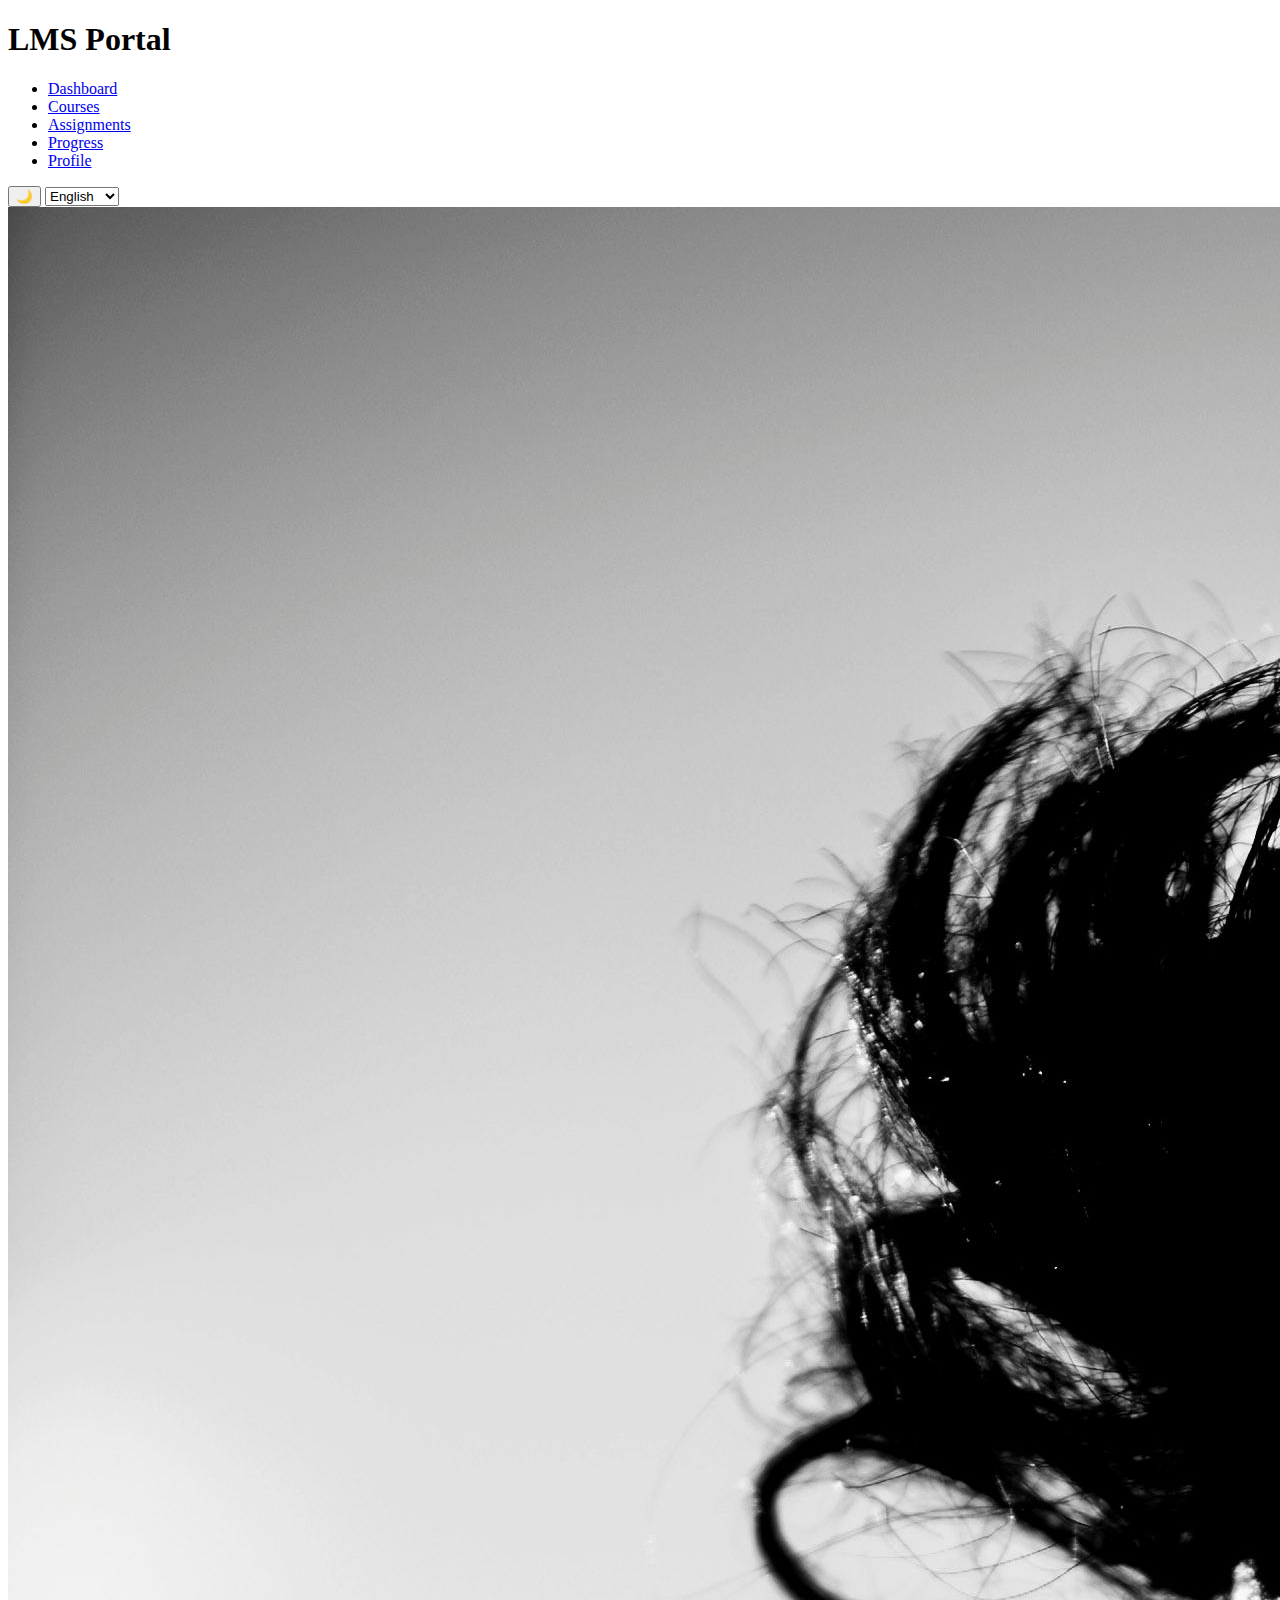
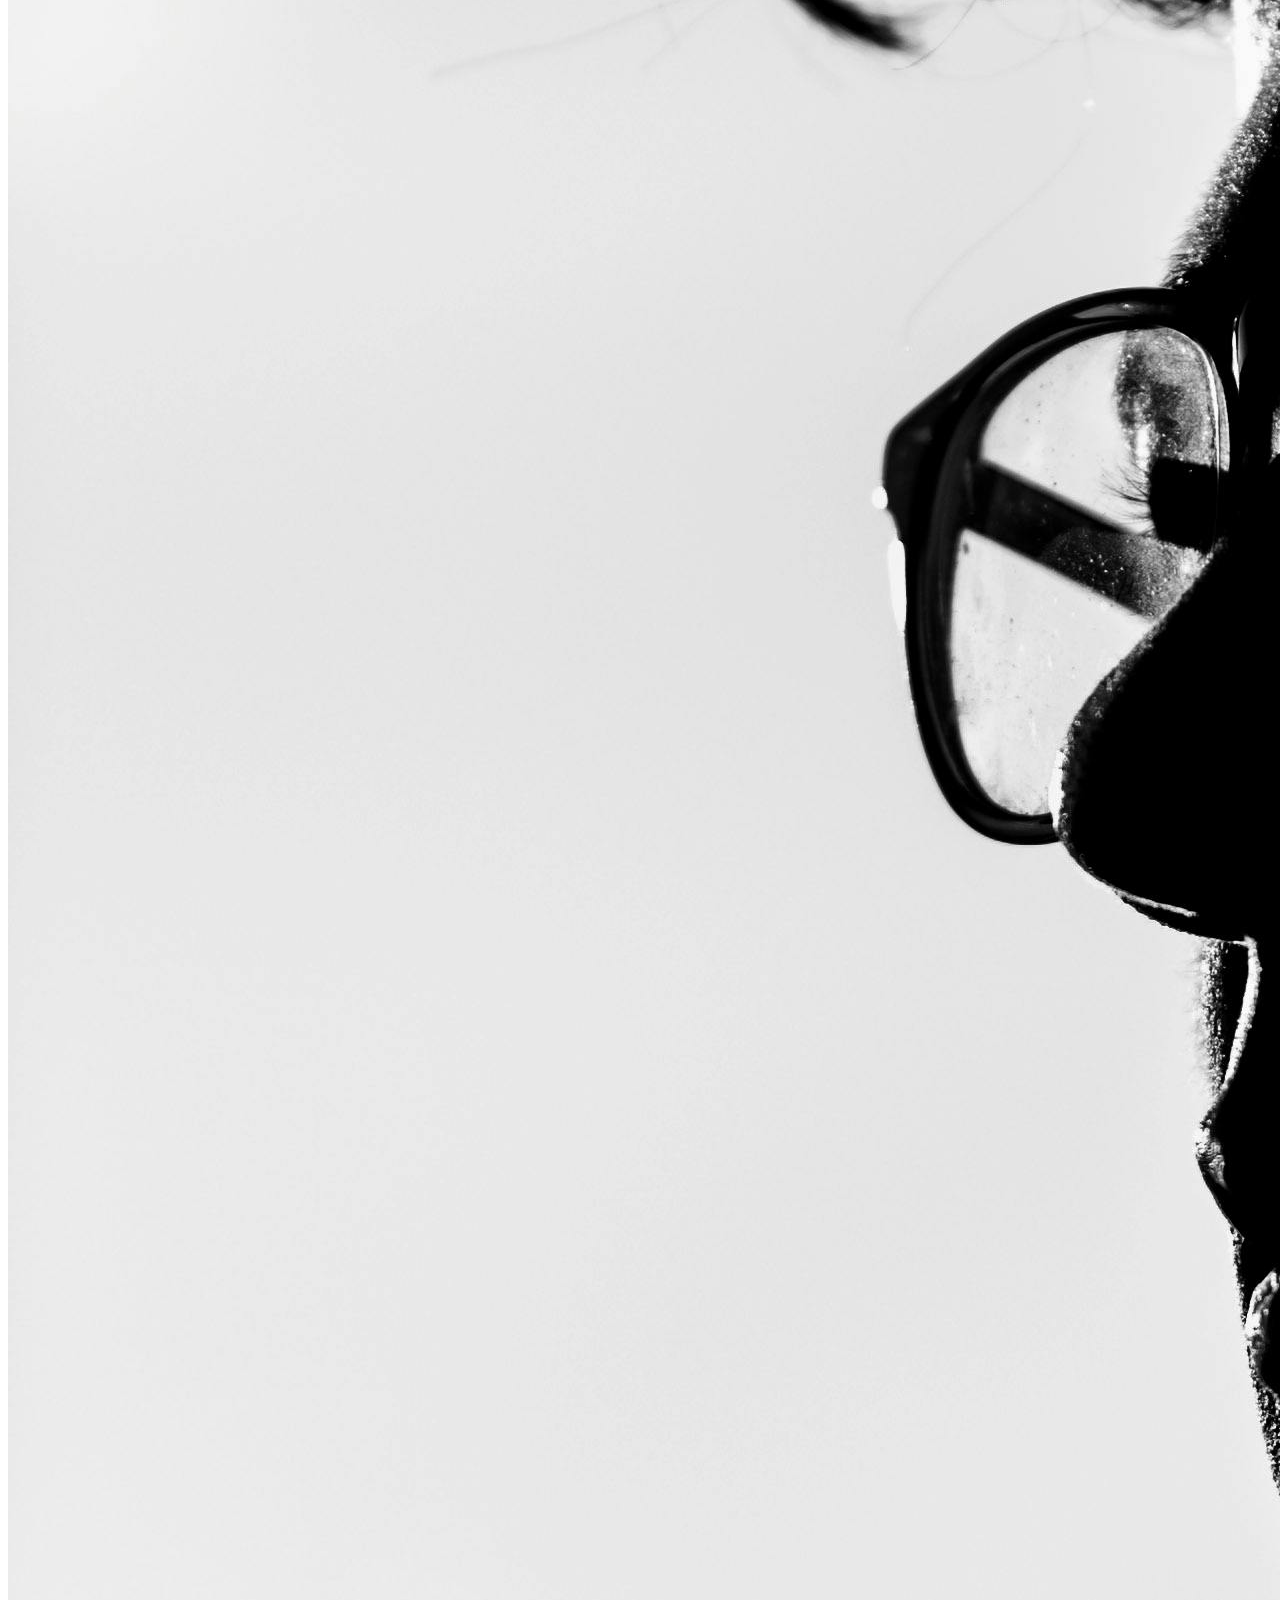
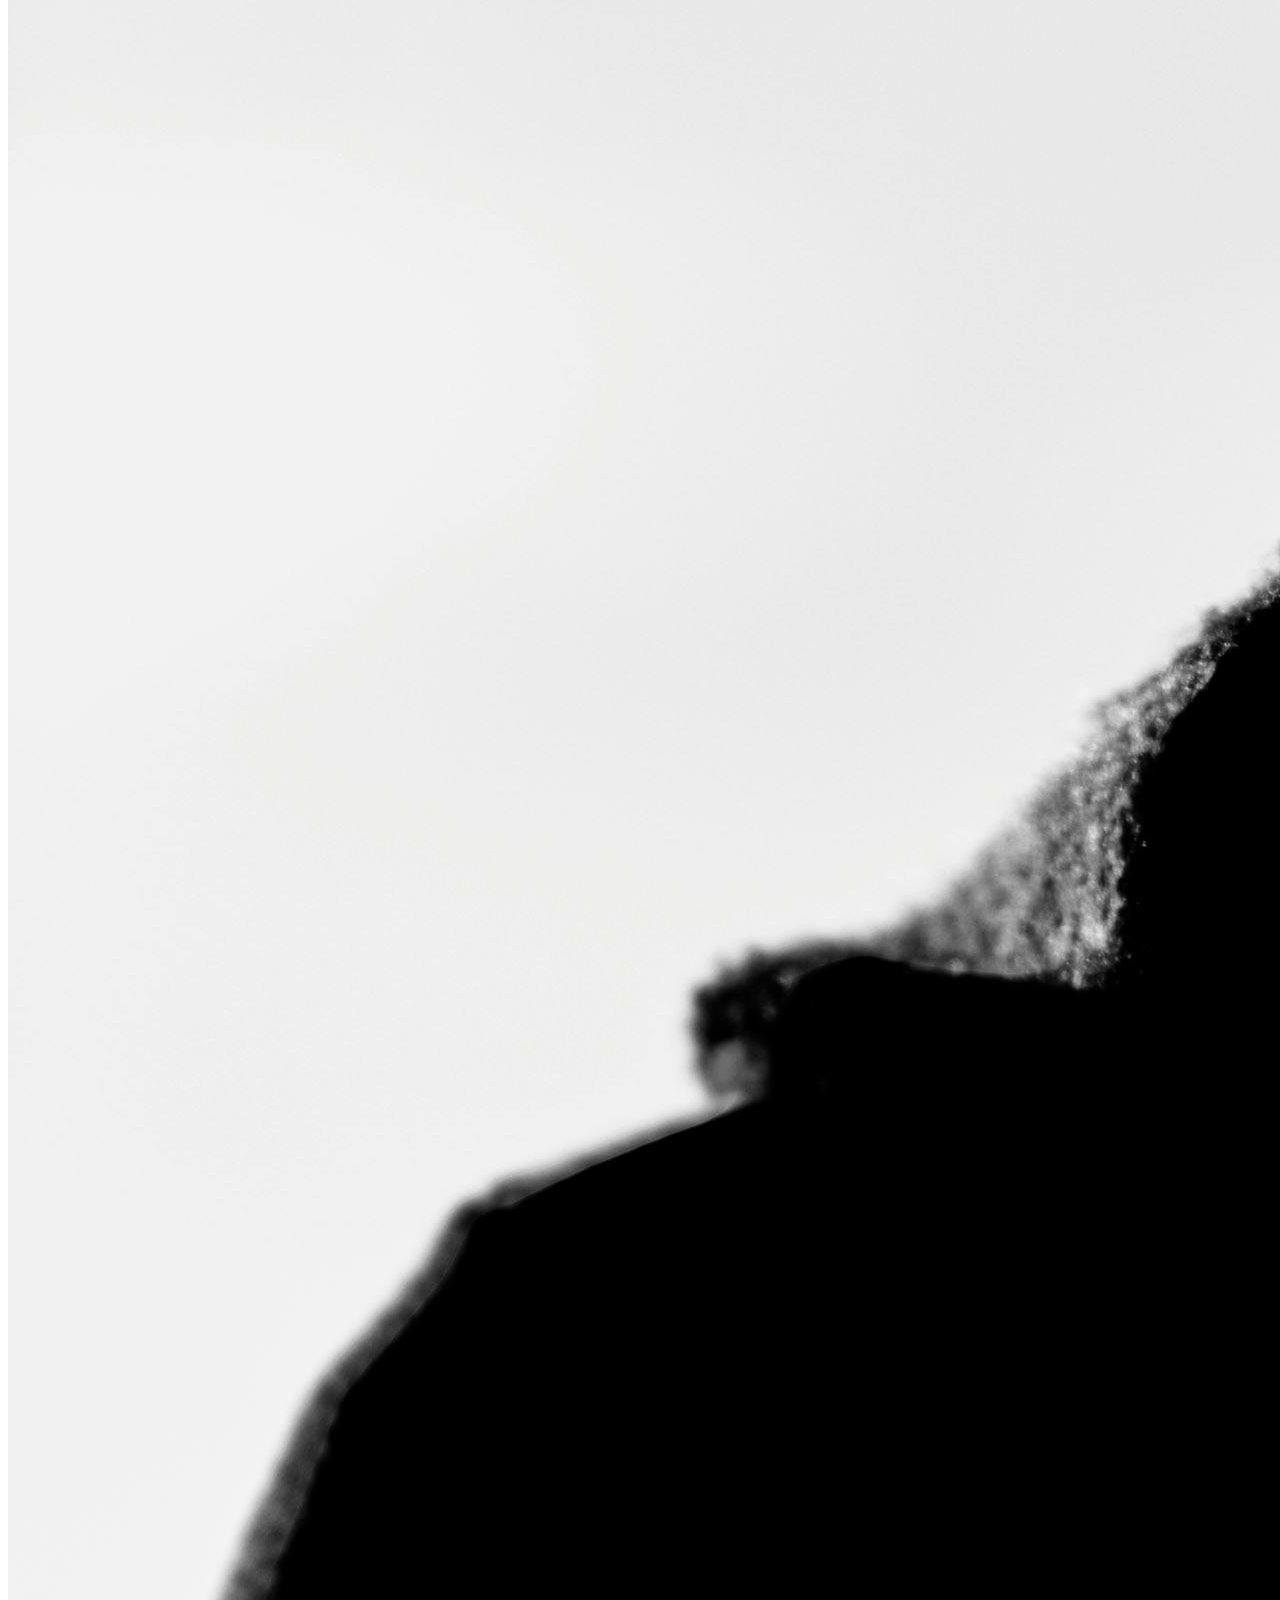
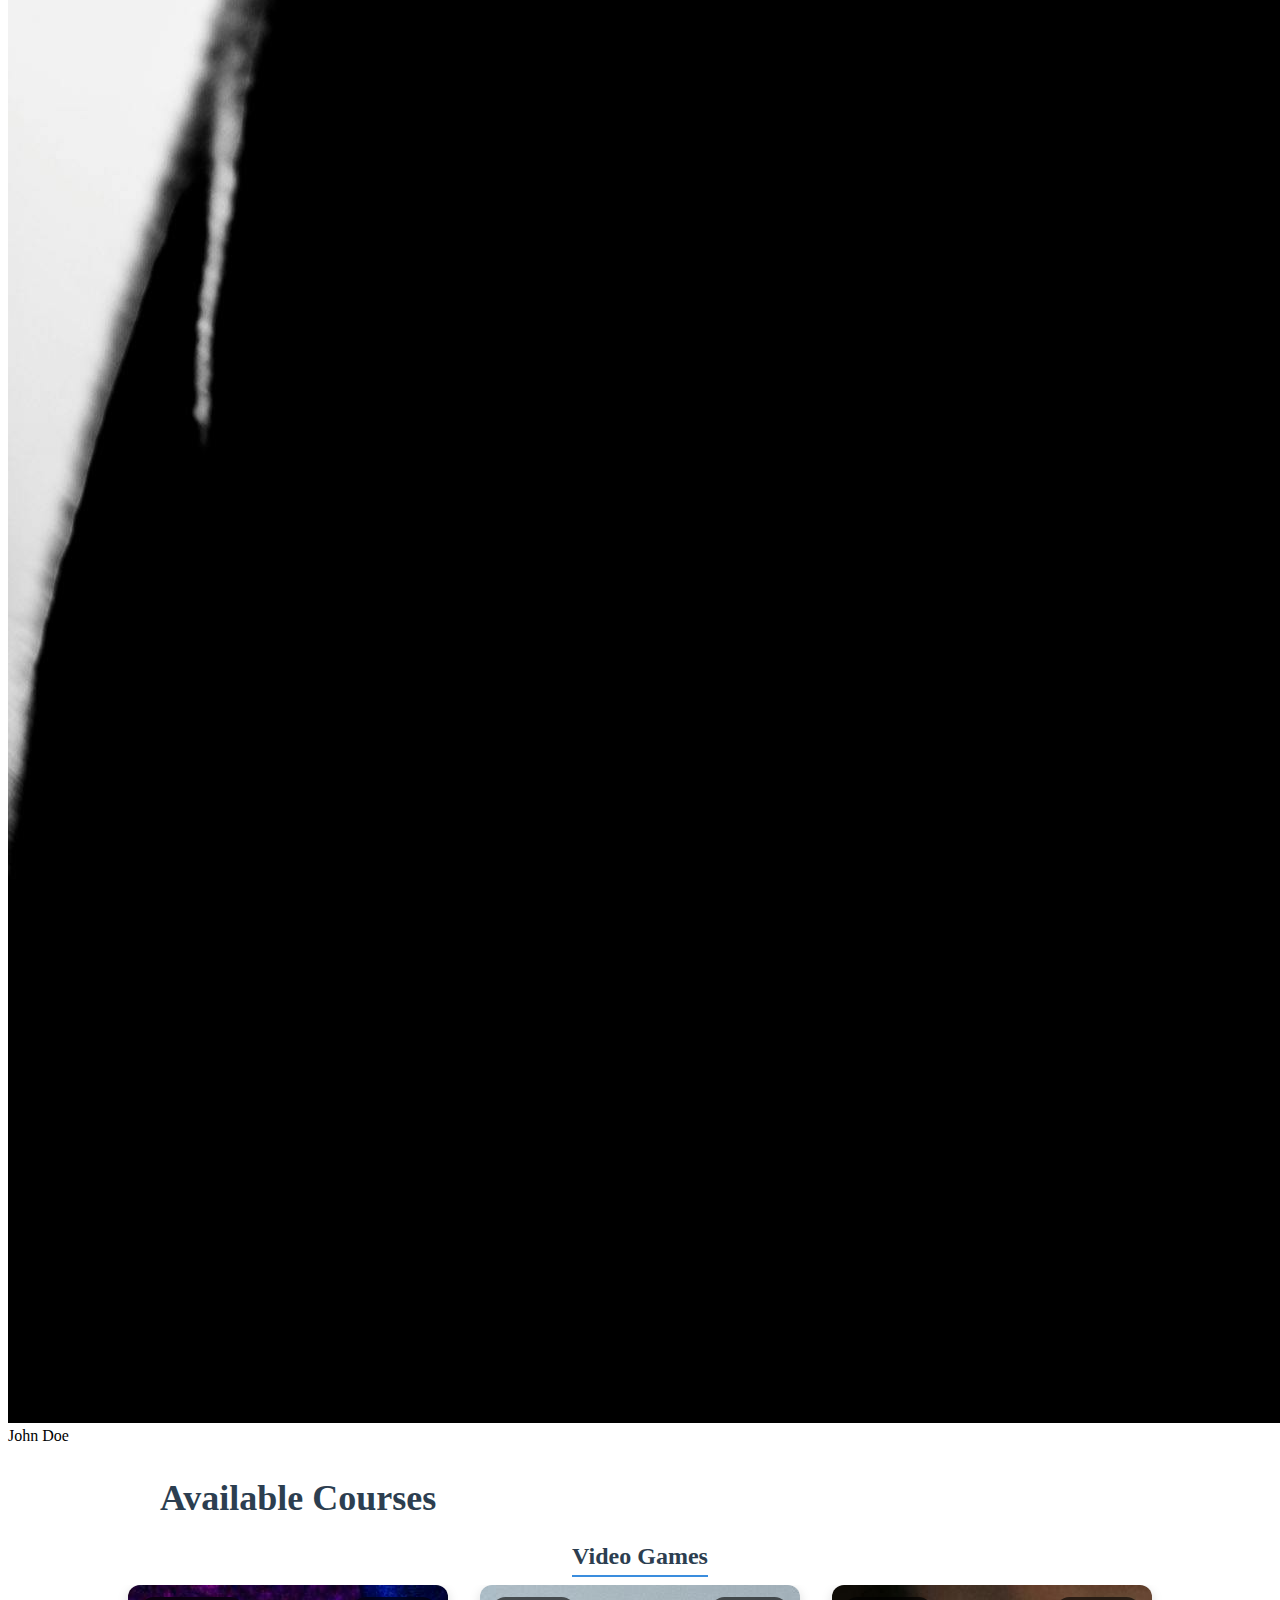
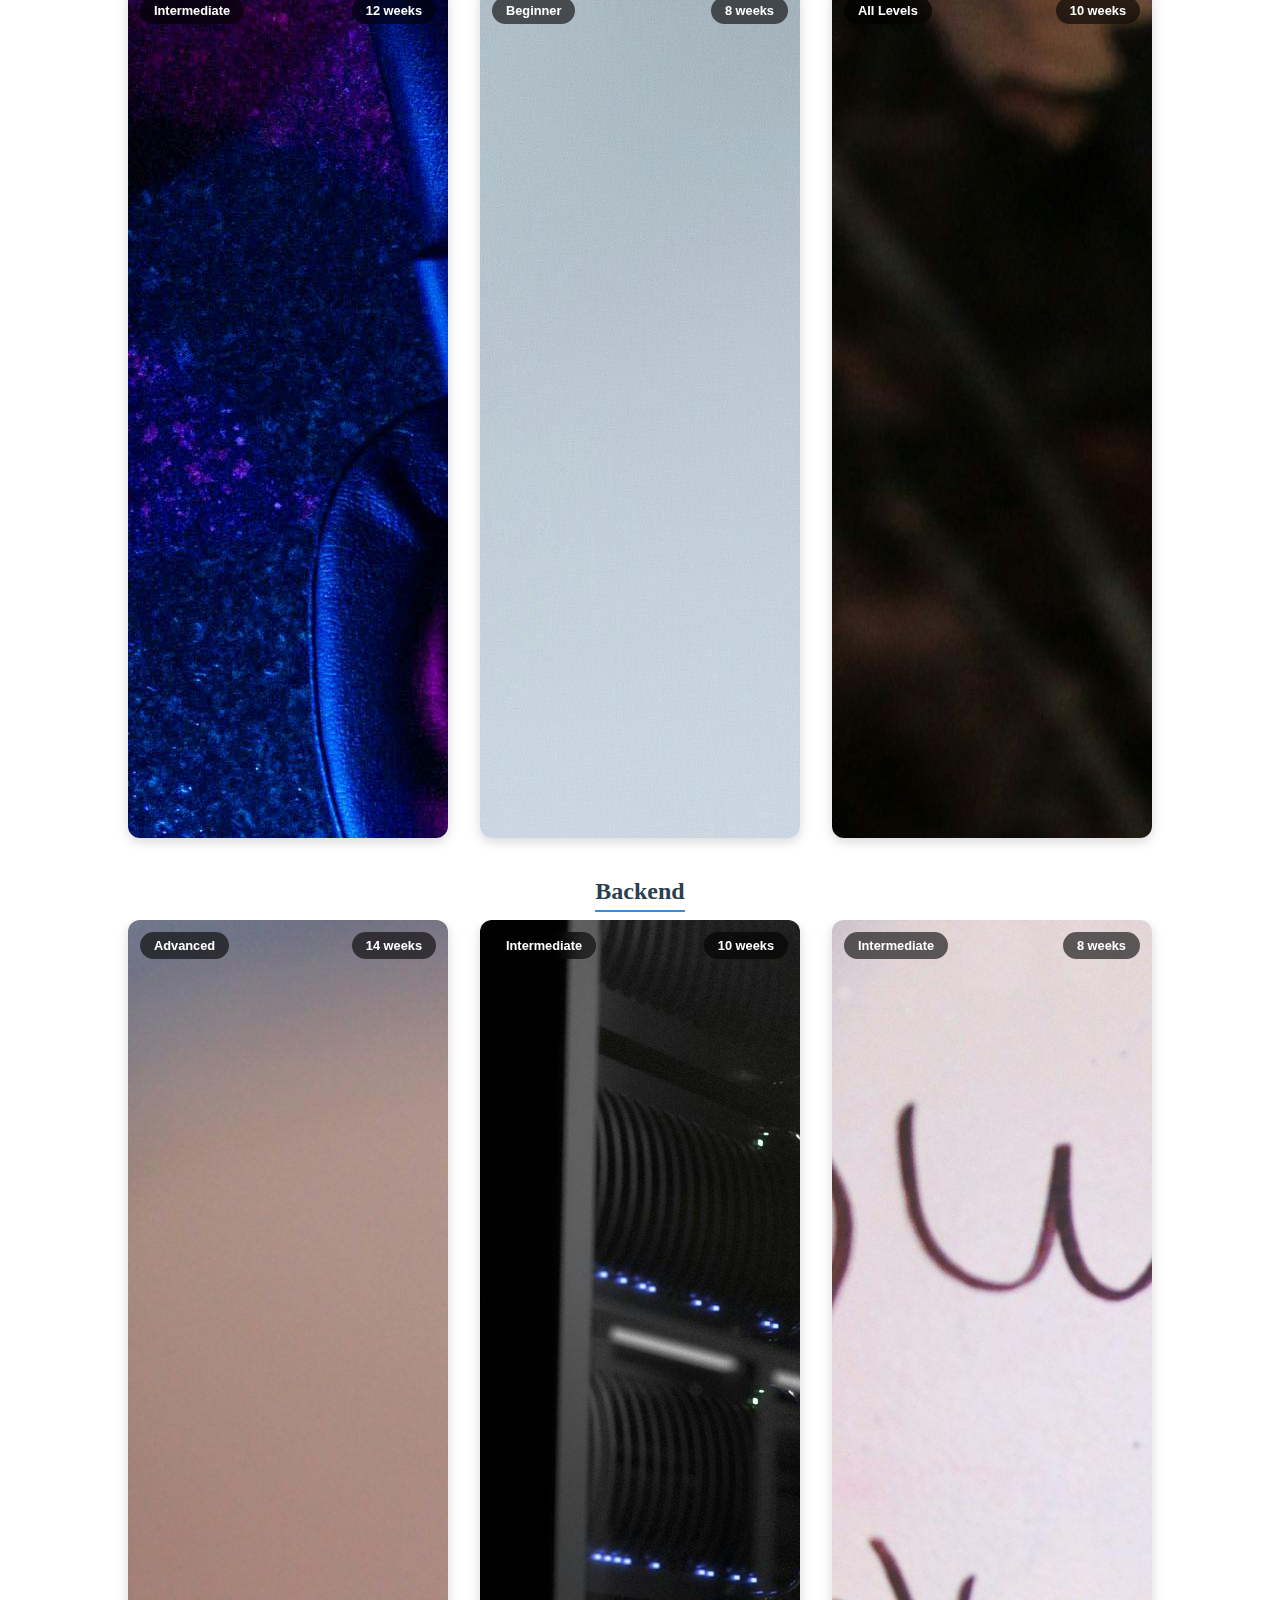
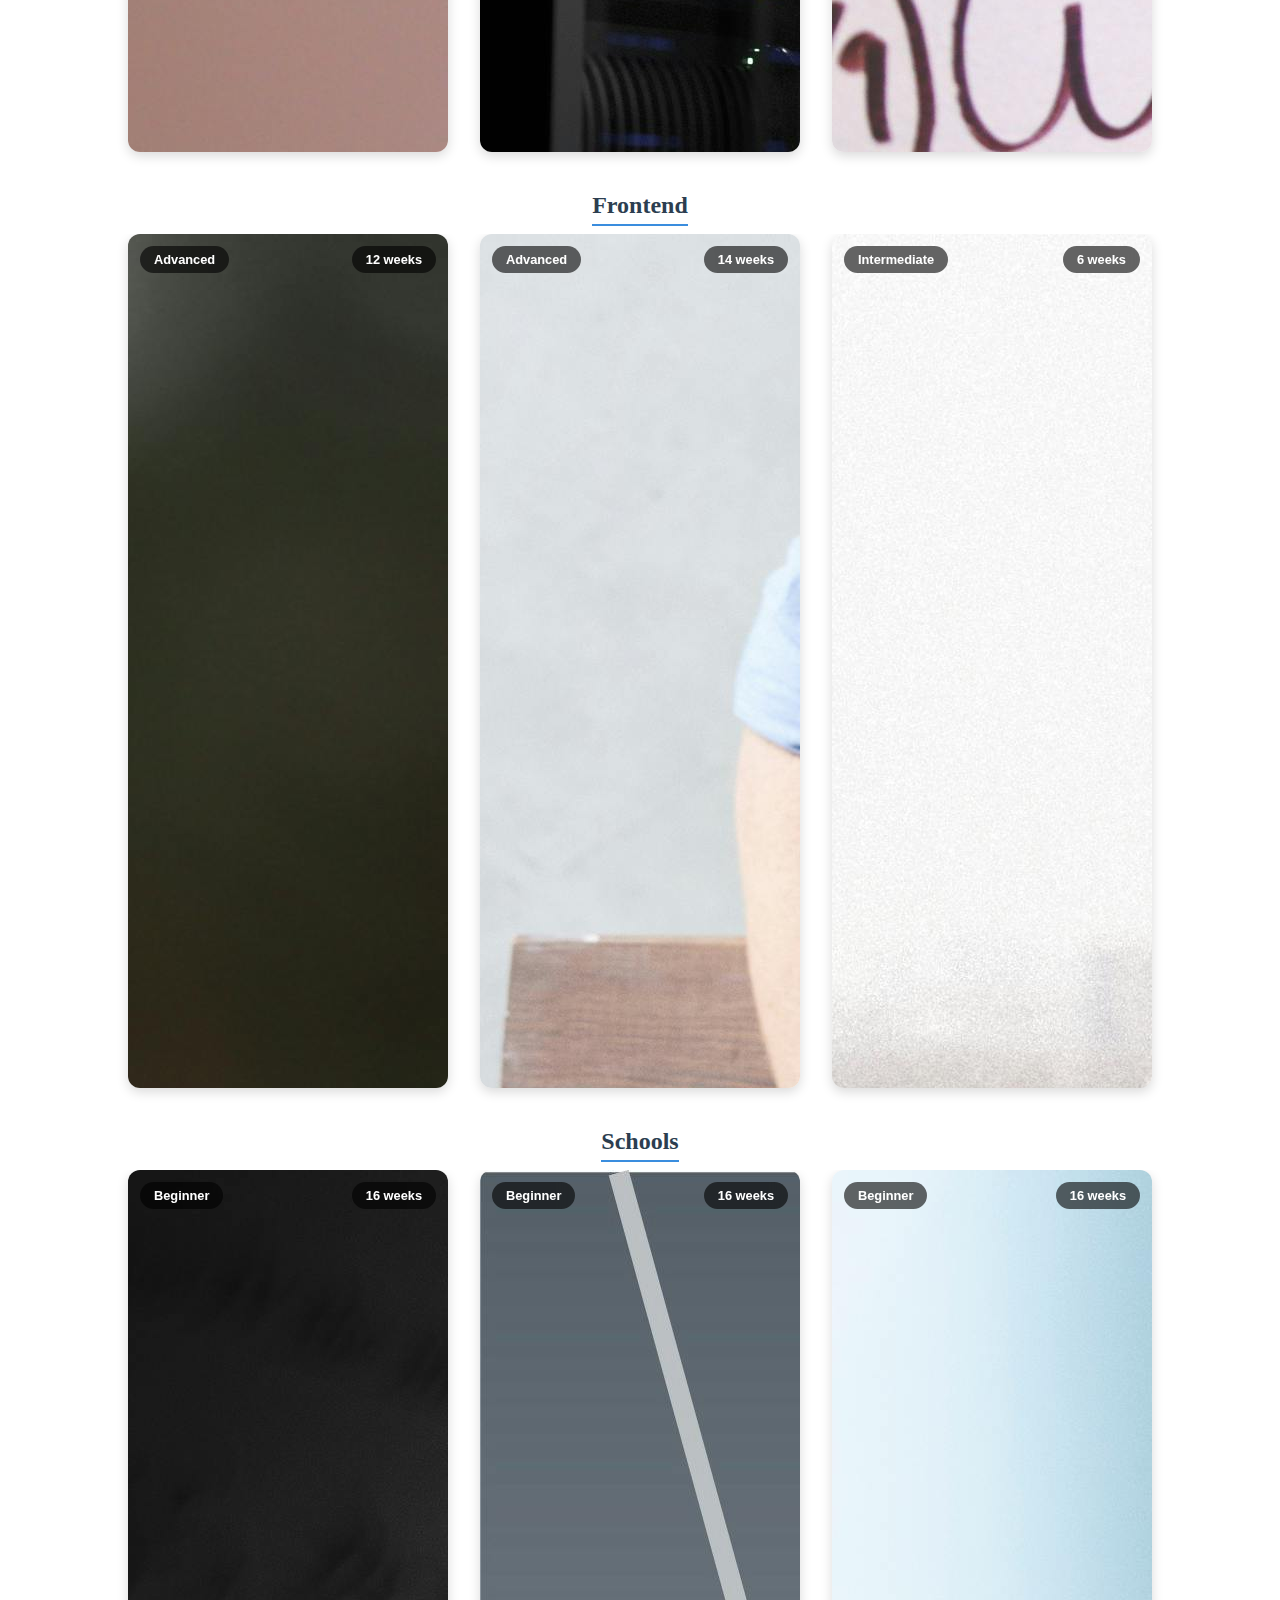
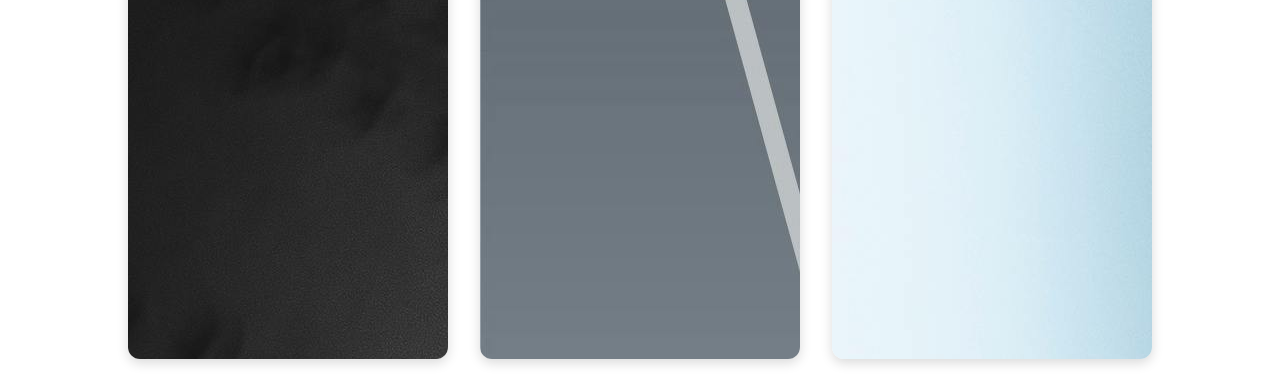
<file: HTML/Courses.html>
<!DOCTYPE html>
<html lang="en">
<head>
    <meta charset="UTF-8">
    <meta name="viewport" content="width=device-width, initial-scale=1.0">
    <title>LMS Portal - Courses</title>
    <link rel="stylesheet" href="../css/Courses.css">
    <link rel="stylesheet" href="https://cdnjs.cloudflare.com/ajax/libs/font-awesome/6.0.0-beta3/css/all.min.css">
</head>
<body>

    <header class="encabezado">
        <h1>LMS Portal</h1>
        <div class="nav-contenedor">
            <nav>
                <ul class="nav-menu">
                    <li><a href="../index.html" >Dashboard</a></li>
                    <li><a href="../HTML/Courses.html" class="activo">Courses</a></li>
                    <li><a href="../HTML/Assignments.html">Assignments</a></li>
                    <li><a href="../HTML/Progress.html">Progress</a></li>
                    <li><a href="../HTML/Profile.html">Profile</a></li>
                </ul>
            </nav>
            <div class="controles">
                <button id="CambioDeModo" aria-label="Cambiar modo oscuro">🌙</button>
                <label for="language-select"></label>
                <select id="language-select">
                    <option value="en">English</option>
                    <option value="es">Español</option>
                    <option value="fr">Français</option>
                </select>
                <div class="foto-label">
                    <img src="../IMG/Courses/Perfil.jpeg" alt="User Photo" class="foto-preview">
                    <span class="nombre-usuario">John Doe</span>
                </div>
            </div>
        </div>
    </header>

    <main>
        <h2 class="titulo-principal">Available Courses</h2>

        <section class="categoria-curso">
            <h3>Video Games</h3>
            <hr>
            <div class="tarjetas-curso">
                <div class="tarjeta">
                    <div class="tarjeta-inner">
                        <div class="tarjeta-frente">
                            <div class="imagen-curso">
                                <img src="../IMG/Courses/Courses1.jpg" alt="Unity Game Development">
                                <span class="etiqueta nivel">Intermediate</span>
                                <span class="etiqueta duracion">12 weeks</span>
                            </div>
                            <h4>Unity Game Development</h4>
                            <p>Create immersive 3D games with Unity. Learn C# programming, game physics, and professional game development.</p>
                            <div class="botones">
                                <button class="btn inscribirse">Enroll Now</button>
                                <button class="btn info" data-target="unity-back">More Info</button>
                            </div>
                        </div>
                        <div class="tarjeta-reverso" id="unity-back">
                            <div class="info-curso">
                                <h4>Prerequisites</h4>
                                <p>Basic programming knowledge in any language. Understanding of 3D geometry is helpful but not required.</p>

                                <h4>What You'll Learn</h4>
                                <p>Build complete 3D games, master C# programming, implement game physics, create engaging UI systems, and optimize game performance.</p>

                                <h4>Course Structure</h4>
                                <p>Interactive lessons, hands-on projects, quizzes, and a final capstone project. Includes expert-led tutorials, peer collaboration, and access to a vibrant developer community.</p>
                            </div>
                            <div class="botones">
                                <button class="btn cerrar-info">Close</button>
                            </div>
                        </div>
                    </div>
                </div>

                <div class="tarjeta">
                    <div class="tarjeta-inner">
                        <div class="tarjeta-frente">
                            <div class="imagen-curso">
                                <img src="../IMG/Courses/Courses2.jpeg" alt="Unreal Engine Basics">
                                <span class="etiqueta nivel">Beginner</span>
                                <span class="etiqueta duracion">8 weeks</span>
                            </div>
                            <h4>Unreal Engine Basics</h4>
                            <p>Master the fundamentals of Unreal Engine 5. Cover Blueprint visual scripting, level design, and game mechanics.</p>
                            <div class="botones">
                                <button class="btn inscribirse">Enroll Now</button>
                                <button class="btn info" data-target="unreal-back">More Info</button>
                            </div>
                        </div>
                        <div class="tarjeta-reverso" id="unreal-back">
                            <div class="info-curso">
                                <h4>Prerequisites</h4>
                                <p>No prior game development experience needed. Basic computer literacy required.</p>

                                <h4>What You'll Learn</h4>
                                <p>Navigate the Unreal Engine interface, create basic game levels, implement game logic with Blueprints, and package your first game.</p>

                                <h4>Course Structure</h4>
                                <p>Video lectures, interactive exercises, small projects, and a guided final project to build a simple game.</p>
                            </div>
                            <div class="botones">
                                <button class="btn cerrar-info">Close</button>
                            </div>
                        </div>
                    </div>
                </div>

                <div class="tarjeta">
                    <div class="tarjeta-inner">
                        <div class="tarjeta-frente">
                            <div class="imagen-curso">
                                <img src="../IMG/Courses/Courses3.jpeg" alt="Game Design Principles">
                                <span class="etiqueta nivel">All Levels</span>
                                <span class="etiqueta duracion">10 weeks</span>
                            </div>
                            <h4>Game Design Principles</h4>
                            <p>Learn essential game design concepts including mechanics, dynamics, aesthetics, and player psychology.</p>
                            <div class="botones">
                                <button class="btn inscribirse">Enroll Now</button>
                                <button class="btn info" data-target="gamedesign-back">More Info</button>
                            </div>
                        </div>
                        <div class="tarjeta-reverso" id="gamedesign-back">
                            <div class="info-curso">
                                <h4>Prerequisites</h4>
                                <p>No technical skills required, just a passion for games and critical thinking.</p>

                                <h4>What You'll Learn</h4>
                                <p>Understand core loops, balance gameplay, create compelling narratives, and design for player engagement and retention.</p>

                                <h4>Course Structure</h4>
                                <p>Case studies of popular games, design challenges, group discussions, and pitching your own game concepts.</p>
                            </div>
                            <div class="botones">
                                <button class="btn cerrar-info">Close</button>
                            </div>
                        </div>
                    </div>
                </div>
            </div>
        </section>

        <section class="categoria-curso">
            <h3>Backend</h3>
            <hr>
            <div class="tarjetas-curso">
                <div class="tarjeta">
                    <div class="tarjeta-inner">
                        <div class="tarjeta-frente">
                            <div class="imagen-curso">
                                <img src="../IMG/Courses/Courses4.jpg" alt="Node.js Development">
                                <span class="etiqueta nivel">Advanced</span>
                                <span class="etiqueta duracion">14 weeks</span>
                            </div>
                            <h4>Node.js Development</h4>
                            <p>Build high-performance backend services with Node.js. Cover Express.js, MongoDB, and microservices.</p>
                            <div class="botones">
                                <button class="btn inscribirse">Enroll Now</button>
                                <button class="btn info" data-target="nodejs-back">More Info</button>
                            </div>
                        </div>
                        <div class="tarjeta-reverso" id="nodejs-back">
                            <div class="info-curso">
                                <h4>Prerequisites</h4>
                                <p>Solid understanding of JavaScript. Familiarity with command line tools is a plus.</p>

                                <h4>What You'll Learn</h4>
                                <p>Develop RESTful APIs, integrate with databases like MongoDB, implement authentication and authorization, and deploy Node.js applications.</p>

                                <h4>Course Structure</h4>
                                <p>Module-based lessons, coding exercises, mini-projects, and a final full-stack application development project.</p>
                            </div>
                            <div class="botones">
                                <button class="btn cerrar-info">Close</button>
                            </div>
                        </div>
                    </div>
                </div>

                <div class="tarjeta">
                    <div class="tarjeta-inner">
                        <div class="tarjeta-frente">
                            <div class="imagen-curso">
                                <img src="../IMG/Courses/Courses5.jpg" alt="Database Design">
                                <span class="etiqueta nivel">Intermediate</span>
                                <span class="etiqueta duracion">10 weeks</span>
                            </div>
                            <h4>Database Design</h4>
                            <p>Comprehensive guide to database design. Learn SQL, NoSQL, data modeling, and performance optimization.</p>
                            <div class="botones">
                                <button class="btn inscribirse">Enroll Now</button>
                                <button class="btn info" data-target="database-back">More Info</button>
                            </div>
                        </div>
                        <div class="tarjeta-reverso" id="database-back">
                            <div class="info-curso">
                                <h4>Prerequisites</h4>
                                <p>Basic understanding of data concepts. No prior database experience required.</p>

                                <h4>What You'll Learn</h4>
                                <p>Design relational and non-relational databases, write complex SQL queries, optimize database performance, and understand database security principles.</p>

                                <h4>Course Structure</h4>
                                <p>Theoretical lectures, practical exercises with various database systems, case studies, and a final database design project.</p>
                            </div>
                            <div class="botones">
                                <button class="btn cerrar-info">Close</button>
                            </div>
                        </div>
                    </div>
                </div>

                <div class="tarjeta">
                    <div class="tarjeta-inner">
                        <div class="tarjeta-frente">
                            <div class="imagen-curso">
                                <img src="../IMG/Courses/Courses6.jpg" alt="API Development">
                                <span class="etiqueta nivel">Intermediate</span>
                                <span class="etiqueta duracion">8 weeks</span>
                            </div>
                            <h4>API Development</h4>
                            <p>Create robust APIs using REST and GraphQL. Focus on security, documentation, and best practices.</p>
                            <div class="botones">
                                <button class="btn inscribirse">Enroll Now</button>
                                <button class="btn info" data-target="api-back">More Info</button>
                            </div>
                        </div>
                        <div class="tarjeta-reverso" id="api-back">
                            <div class="info-curso">
                                <h4>Prerequisites</h4>
                                <p>Familiarity with a programming language (e.g., Python, JavaScript) and web concepts (HTTP).</p>

                                <h4>What You'll Learn</h4>
                                <p>Design and implement RESTful APIs, work with GraphQL, handle data serialization, implement authentication and authorization, and document APIs effectively.</p>

                                <h4>Course Structure</h4>
                                <p>Hands-on coding labs, discussions on API design patterns, and a final project to build a complete API.</p>
                            </div>
                            <div class="botones">
                                <button class="btn cerrar-info">Close</button>
                            </div>
                        </div>
                    </div>
                </div>
            </div>
        </section>

        <section class="categoria-curso">
            <h3>Frontend</h3>
            <hr>
            <div class="tarjetas-curso">
                <div class="tarjeta">
                    <div class="tarjeta-inner">
                        <div class="tarjeta-frente">
                            <div class="imagen-curso">
                                <img src="../IMG/Courses/Courses7.jpg" alt="React Development">
                                <span class="etiqueta nivel">Advanced</span>
                                <span class="etiqueta duracion">12 weeks</span>
                            </div>
                            <h4>React Development</h4>
                            <p>Master modern frontend with React.js. Build dynamic and responsive user interfaces.</p>
                            <div class="botones">
                                <button class="btn inscribirse">Enroll Now</button>
                                <button class="btn info" data-target="react-back">More Info</button>
                            </div>
                        </div>
                        <div class="tarjeta-reverso" id="react-back">
                            <div class="info-curso">
                                <h4>Prerequisites</h4>
                                <p>Strong grasp of HTML, CSS, and JavaScript fundamentals.</p>

                                <h4>What You'll Learn</h4>
                                <p>Build reusable components, manage state with hooks and context, integrate with APIs, and optimize React application performance.</p>

                                <h4>Course Structure</h4>
                                <p>Project-based learning, coding challenges, peer code reviews, and building a portfolio-ready React application.</p>
                            </div>
                            <div class="botones">
                                <button class="btn cerrar-info">Close</button>
                            </div>
                        </div>
                    </div>
                </div>

                <div class="tarjeta">
                    <div class="tarjeta-inner">
                        <div class="tarjeta-frente">
                            <div class="imagen-curso">
                                <img src="../IMG/Courses/Courses8.jpeg" alt="Vue.js Fundamentals">
                                <span class="etiqueta nivel">Advanced</span>
                                <span class="etiqueta duracion">14 weeks</span>
                            </div>
                            <h4>Vue.js Fundamentals</h4>
                            <p>Learn the essentials of Vue.js for building interactive web applications. Explore components and reactivity.</p>
                            <div class="botones">
                                <button class="btn inscribirse">Enroll Now</button>
                                <button class="btn info" data-target="vuejs-back">More Info</button>
                            </div>
                        </div>
                        <div class="tarjeta-reverso" id="vuejs-back">
                            <div class="info-curso">
                                <h4>Prerequisites</h4>
                                <p>Good understanding of HTML, CSS, and JavaScript. Prior experience with other frameworks is beneficial but not mandatory.</p>

                                <h4>What You'll Learn</h4>
                                <p>Core concepts of Vue instances and components, data binding, event handling, routing with Vue Router, and state management with Vuex.</p>

                                <h4>Course Structure</h4>
                                <p>Interactive lessons, practical coding exercises, small projects, and a final project to build a single-page application with Vue.js.</p>
                            </div>
                            <div class="botones">
                                <button class="btn cerrar-info">Close</button>
                            </div>
                        </div>
                    </div>
                </div>

                <div class="tarjeta">
                    <div class="tarjeta-inner">
                        <div class="tarjeta-frente">
                            <div class="imagen-curso">
                                <img src="../IMG/Courses/Courses9.jpeg" alt="CSS Animations">
                                <span class="etiqueta nivel">Intermediate</span>
                                <span class="etiqueta duracion">6 weeks</span>
                            </div>
                            <h4>CSS Animations</h4>
                            <p>Add engaging animations to your websites with advanced CSS techniques and transitions.</p>
                            <div class="botones">
                                <button class="btn inscribirse">Enroll Now</button>
                                <button class="btn info" data-target="cssanimations-back">More Info</button>
                            </div>
                        </div>
                        <div class="tarjeta-reverso" id="cssanimations-back">
                            <div class="info-curso">
                                <h4>Prerequisites</h4>
                                <p>Solid grasp of HTML and CSS fundamentals.</p>

                                <h4>What You'll Learn</h4>
                                <p>Create complex animations and transitions, understand keyframes, use advanced animation properties, and build responsive animations for different devices.</p>

                                <h4>Course Structure</h4>
                                <p>Hands-on coding exercises, exploration of various animation effects, and a final project to animate a web page element from scratch.</p>
                            </div>
                            <div class="botones">
                                <button class="btn cerrar-info">Close</button>
                            </div>
                        </div>
                    </div>
                </div>
            </div>
        </section>

        <section class="categoria-curso">
            <h3>Schools</h3>
            <hr>
            <div class="tarjetas-curso">
                <div class="tarjeta">
                    <div class="tarjeta-inner">
                        <div class="tarjeta-frente">
                            <div class="imagen-curso">
                                <img src="../IMG/Courses/Courses10.jpeg" alt="Mathematics 101">
                                <span class="etiqueta nivel">Beginner</span>
                                <span class="etiqueta duracion">16 weeks</span>
                            </div>
                            <h4>Mathematics 101</h4>
                            <p>Introduction to core mathematical concepts including algebra, calculus, and probability theory.</p>
                            <div class="botones">
                                <button class="btn inscribirse">Enroll Now</button>
                                <button class="btn info" data-target="math101-back">More Info</button>
                            </div>
                        </div>
                        <div class="tarjeta-reverso" id="math101-back">
                            <div class="info-curso">
                                <h4>Prerequisites</h4>
                                <p>Basic arithmetic skills. No advanced mathematical background required.</p>

                                <h4>What You'll Learn</h4>
                                <p>Fundamentals of algebra, introduction to differential and integral calculus, and basic principles of probability and statistics.</p>

                                <h4>Course Structure</h4>
                                <p>Weekly lectures, problem sets, online quizzes, and a comprehensive final exam.</p>
                            </div>
                            <div class="botones">
                                <button class="btn cerrar-info">Close</button>
                            </div>
                        </div>
                    </div>
                </div>

                <div class="tarjeta">
                    <div class="tarjeta-inner">
                        <div class="tarjeta-frente">
                            <div class="imagen-curso">
                                <img src="../IMG/Courses/Courses11.jpg" alt="Physics Basics">
                                <span class="etiqueta nivel">Beginner</span>
                                <span class="etiqueta duracion">16 weeks</span>
                            </div>
                            <h4>Physics Basics</h4>
                            <p>Explore fundamental physics principles including mechanics, thermodynamics, and wave theory.</p>
                            <div class="botones">
                                <button class="btn inscribirse">Enroll Now</button>
                                <button class="btn info" data-target="physics-back">More Info</button>
                            </div>
                        </div>
                        <div class="tarjeta-reverso" id="physics-back">
                            <div class="info-curso">
                                <h4>Prerequisites</h4>
                                <p>Basic algebra and trigonometry. No prior physics knowledge needed.</p>

                                <h4>What You'll Learn</h4>
                                <p>Newton's laws of motion, energy conservation, basic concepts of heat and temperature, and properties of waves.</p>

                                <h4>Course Structure</h4>
                                <p>Lectures, lab simulations, problem-solving sessions, and mid-term/final examinations.</p>
                            </div>
                            <div class="botones">
                                <button class="btn cerrar-info">Close</button>
                            </div>
                        </div>
                    </div>
                </div>

                <div class="tarjeta">
                    <div class="tarjeta-inner">
                        <div class="tarjeta-frente">
                            <div class="imagen-curso">
                                <img src="../IMG/Courses/Courses12.jpeg" alt="Chemistry Essentials">
                                <span class="etiqueta nivel">Beginner</span>
                                <span class="etiqueta duracion">16 weeks</span>
                            </div>
                            <h4>Chemistry Essentials</h4>
                            <p>Learn core chemistry concepts including atomic structure, chemical bonding, and reactions.</p>
                            <div class="botones">
                                <button class="btn inscribirse">Enroll Now</button>
                                <button class="btn info" data-target="chemistry-back">More Info</button>
                            </div>
                        </div>
                        <div class="tarjeta-reverso" id="chemistry-back">
                            <div class="info-curso">
                                <h4>Prerequisites</h4>
                                <p>No specific prerequisites. Basic understanding of science concepts is helpful.</p>

                                <h4>What You'll Learn</h4>
                                <p>Elements and compounds, types of chemical bonds, stoichiometry, acid-base reactions, and an introduction to organic chemistry.</p>

                                <h4>Course Structure</h4>
                                <p>Online lectures, virtual lab experiments, quizzes, and a final practical assessment.</p>
                            </div>
                            <div class="botones">
                                <button class="btn cerrar-info">Close</button>
                            </div>
                        </div>
                    </div>
                </div>
            </div>
        </section>
    </main>

    <script src="../js/Courses.js"></script>
</body>
</html>
</file>
<file: css/Courses.css>
/* Estilos para la página de Cursos */

.titulo-principal {
  font-size: 2.25rem;
  margin: 2rem 0 1.5rem 0;
  font-weight: 700;
  color: #2c3e50;
  text-align: left;
  max-width: 960px;
  margin-left: auto;
  margin-right: auto;
}

.categoria-curso h3 {
  font-size: 1.5rem;
  font-weight: 600;
  margin-bottom: 0.5rem;
  color: #2c3e50;
  border-bottom: 2px solid #3a8dde;
  padding-bottom: 0.3rem;
  width: fit-content;
  margin-left: auto;
  margin-right: auto;
}

.categoria-curso hr {
  display: none;
}

.tarjetas-curso {
  display: flex;
  gap: 2rem;
  flex-wrap: nowrap;
  justify-content: center;
  overflow-x: auto;
  padding-bottom: 1rem;
  scrollbar-width: none; /* Firefox */
}

.tarjetas-curso::-webkit-scrollbar {
  display: none; /* Chrome, Safari, Opera */
}

.tarjeta {
  background-color: white;
  border-radius: 12px;
  box-shadow: 0 4px 12px rgb(0 0 0 / 0.15);
  width: 320px;
  display: flex;
  flex-direction: column;
  overflow: hidden;
  font-family: 'Segoe UI', Tahoma, Geneva, Verdana, sans-serif;
  scroll-snap-align: start;
}

.imagen-curso {
  position: relative;
  height: 180px;
  background-size: cover;
  background-position: center;
  border-top-left-radius: 12px;
  border-top-right-radius: 12px;
}

.etiqueta {
  position: absolute;
  top: 12px;
  padding: 6px 14px;
  border-radius: 16px;
  font-size: 0.8rem;
  color: white;
  font-weight: 600;
  backdrop-filter: blur(8px);
  background-color: rgba(0, 0, 0, 0.6);
  user-select: none;
}

.nivel {
  left: 12px;
}

.duracion {
  right: 12px;
}

.tarjeta h4 {
  margin: 1rem 1rem 0.75rem 1rem;
  font-weight: 700;
  font-size: 1.2rem;
  color: #2c3e50;
}

.tarjeta p {
  margin: 0 1rem 1.25rem 1rem;
  font-size: 0.95rem;
  color: #555;
  line-height: 1.4;
  flex-grow: 1;
}

.botones {
  display: flex;
  gap: 1rem;
  margin: 0 1rem 1.25rem 1rem;
}

.btn {
  flex: 1;
  padding: 0.6rem 0;
  border-radius: 30px;
  font-weight: 700;
  font-size: 1rem;
  cursor: pointer;
  border: 2px solid transparent;
  transition: all 0.3s ease;
  user-select: none;
}

.inscribirse {
  background-color: #3a8dde;
  color: white;
  border-color: #3a8dde;
}

.inscribirse:hover {
  background-color: #2a6bb7;
  border-color: #2a6bb7;
}

.info {
  background-color: transparent;
  color: #3a8dde;
  border-color: #3a8dde;
}

.info:hover {
  background-color: #e6f0fc;
  border-color: #2a6bb7;
}
</file>
